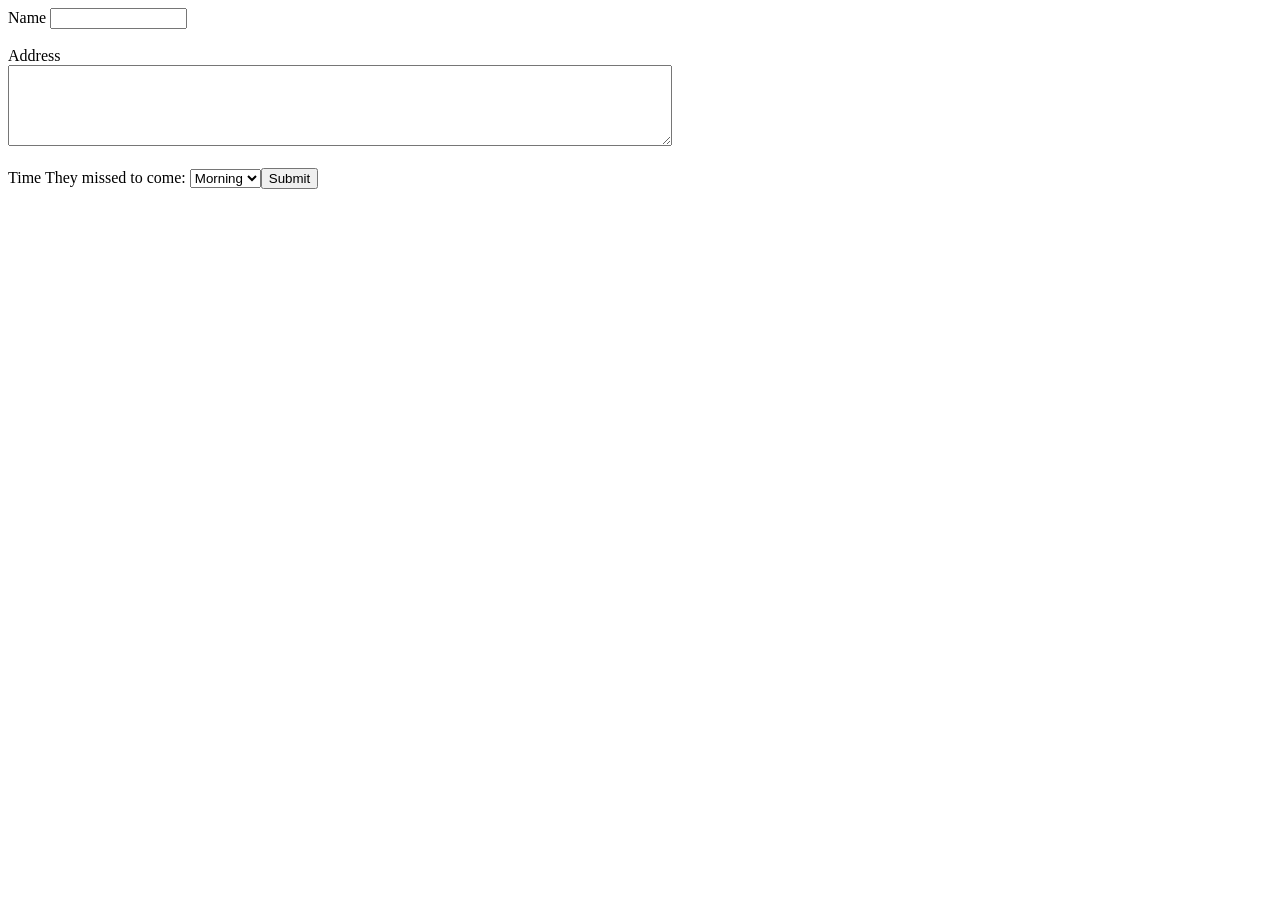
<file: nodirt.html>
<!DOCTYPE html>
<html lang="en">
  <head>
    <meta charset="UTF-8" />
    <meta name="viewport" content="width=device-width, initial-scale=1.0" />
    <title>Document</title>
  </head>
  <body>
    <form>
      <label> Name </label>
      <input type="text" name="firstname" size="15" /> <br />
      <br />
      Address
      <br />
      <textarea cols="80" rows="5" value="address"> </textarea>
      <br />
      <br />
      <label> Time They missed to come: </label>
      <select>
        <option value="">Morning</option>
        <option value="">Noon</option><br />
        <br />
        <input type="button" onclick="myFunc()" value="Submit" />  
        
    </form>
  </body>
</html>
<script>
  function myFunc() {
    alert("Successfully Submited");
  }
</script>
</file>
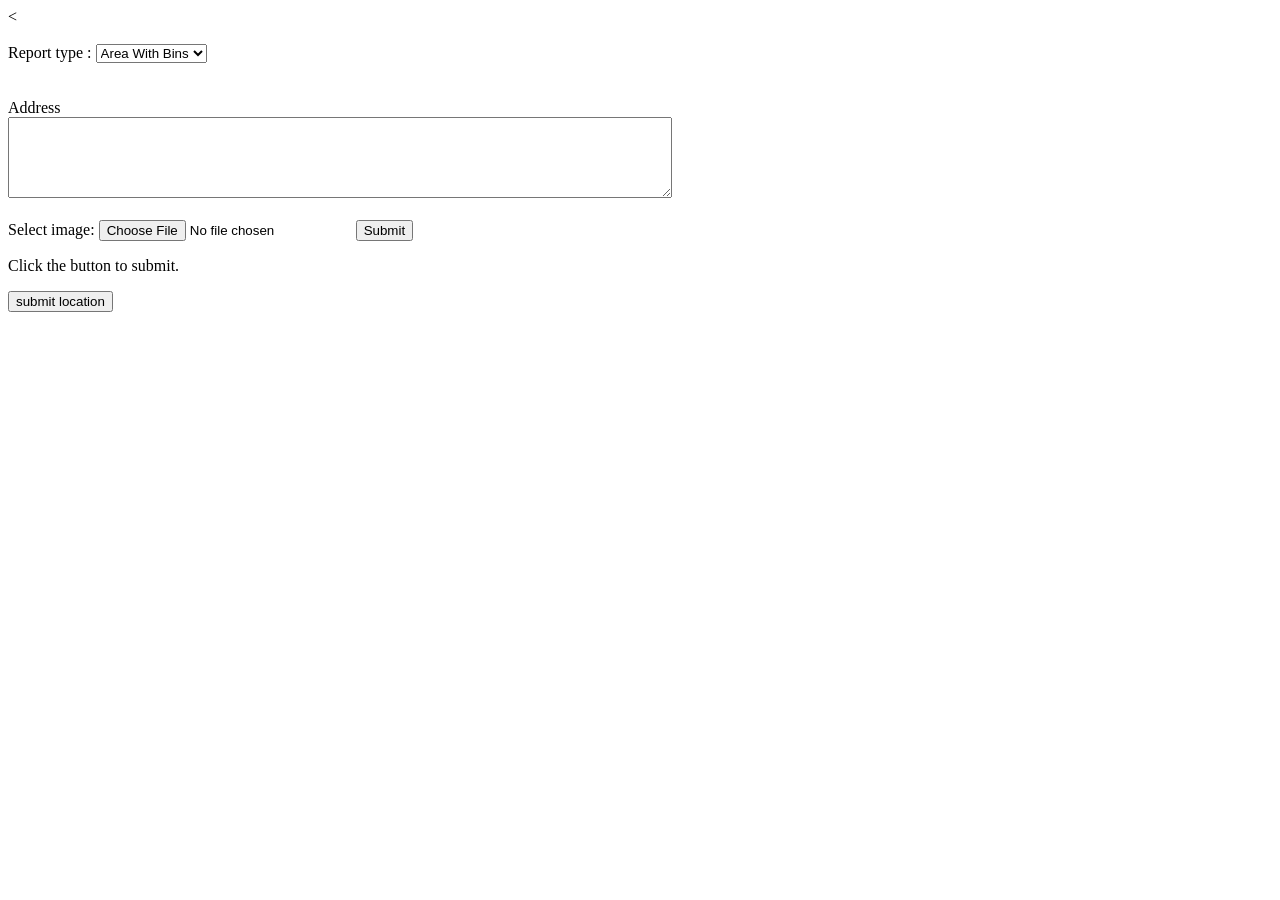
<file: reportdirt.html>
<!DOCTYPE html> <
<html>
  <head>
    <title>Report</title>
  </head>
  <body>
    <br />
    <br />
    <form>
      <!--<label> Firstname </label>
      <input type="text" name="firstname" size="15" /> <br />
      <br />
      <label> Middlename: </label>
      <input type="text" name="middlename" size="15" /> <br />
      <br />
      <label> Lastname: </label>
      <input type="text" name="lastname" size="15" /> <br />
      <br /> -->

      <label> Report type : </label>
      <select>
        <option value="with bin">Area With Bins</option>
        <option value="no bin">Large Area</option>
      </select>

      <br />
      <br />
      <br />

      Address
      <br />
      <textarea cols="80" rows="5" value="address"> </textarea>
      <br />
      <br />
      <label for="img">Select image:</label>
      <input type="file" id="img" name="img" accept="image/*" />
      <input type="button" onclick="myFunc()" value="Submit" />
      <p id="demo">Click the button to submit.</p>
      <button onclick="showPosition,getLocation">submit location</button>
    </form>
  </body>
</html>
<script>
  var x = document.getElementById("demo");
  function getLocation() {
    if (navigator.geolocation) {
      navigator.geolocation.getCurrentPosition(showPosition);
    } else {
      x.innerHTML = "Geolocation is not supported by this browser.";
    }
  }

  function myFunc() {
    alert("Successfully Submited");
  }

  function showPosition(position) {
    x.innerHTML =
      "Latitude: " +
      position.coords.latitude +
      "<br>Longitude: " +
      position.coords.longitude;
  }
</script>
</file>
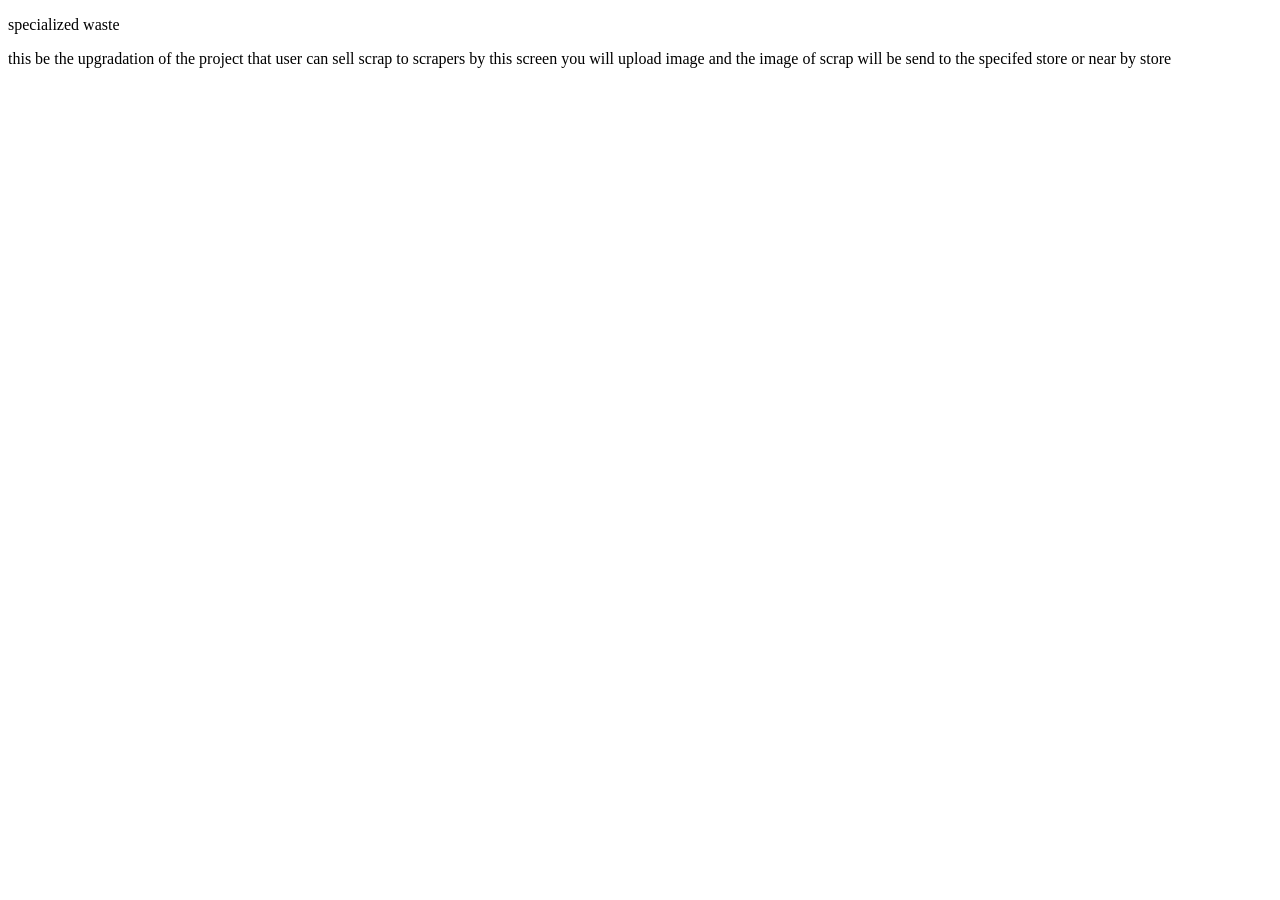
<file: SpecializedWaste.html>
<!DOCTYPE html>
<html lang="en">
  <head>
    <meta charset="UTF-8" />
    <meta name="viewport" content="width=device-width, initial-scale=1.0" />
    <title>Document</title>
  </head>
  <body>
    <p>specialized waste</p>
    <p>
      this be the upgradation of the project that user can sell scrap to
      scrapers by this screen you will upload image and the image of scrap will
      be send to the specifed store or near by store
    </p>
  </body>
</html>
</file>
